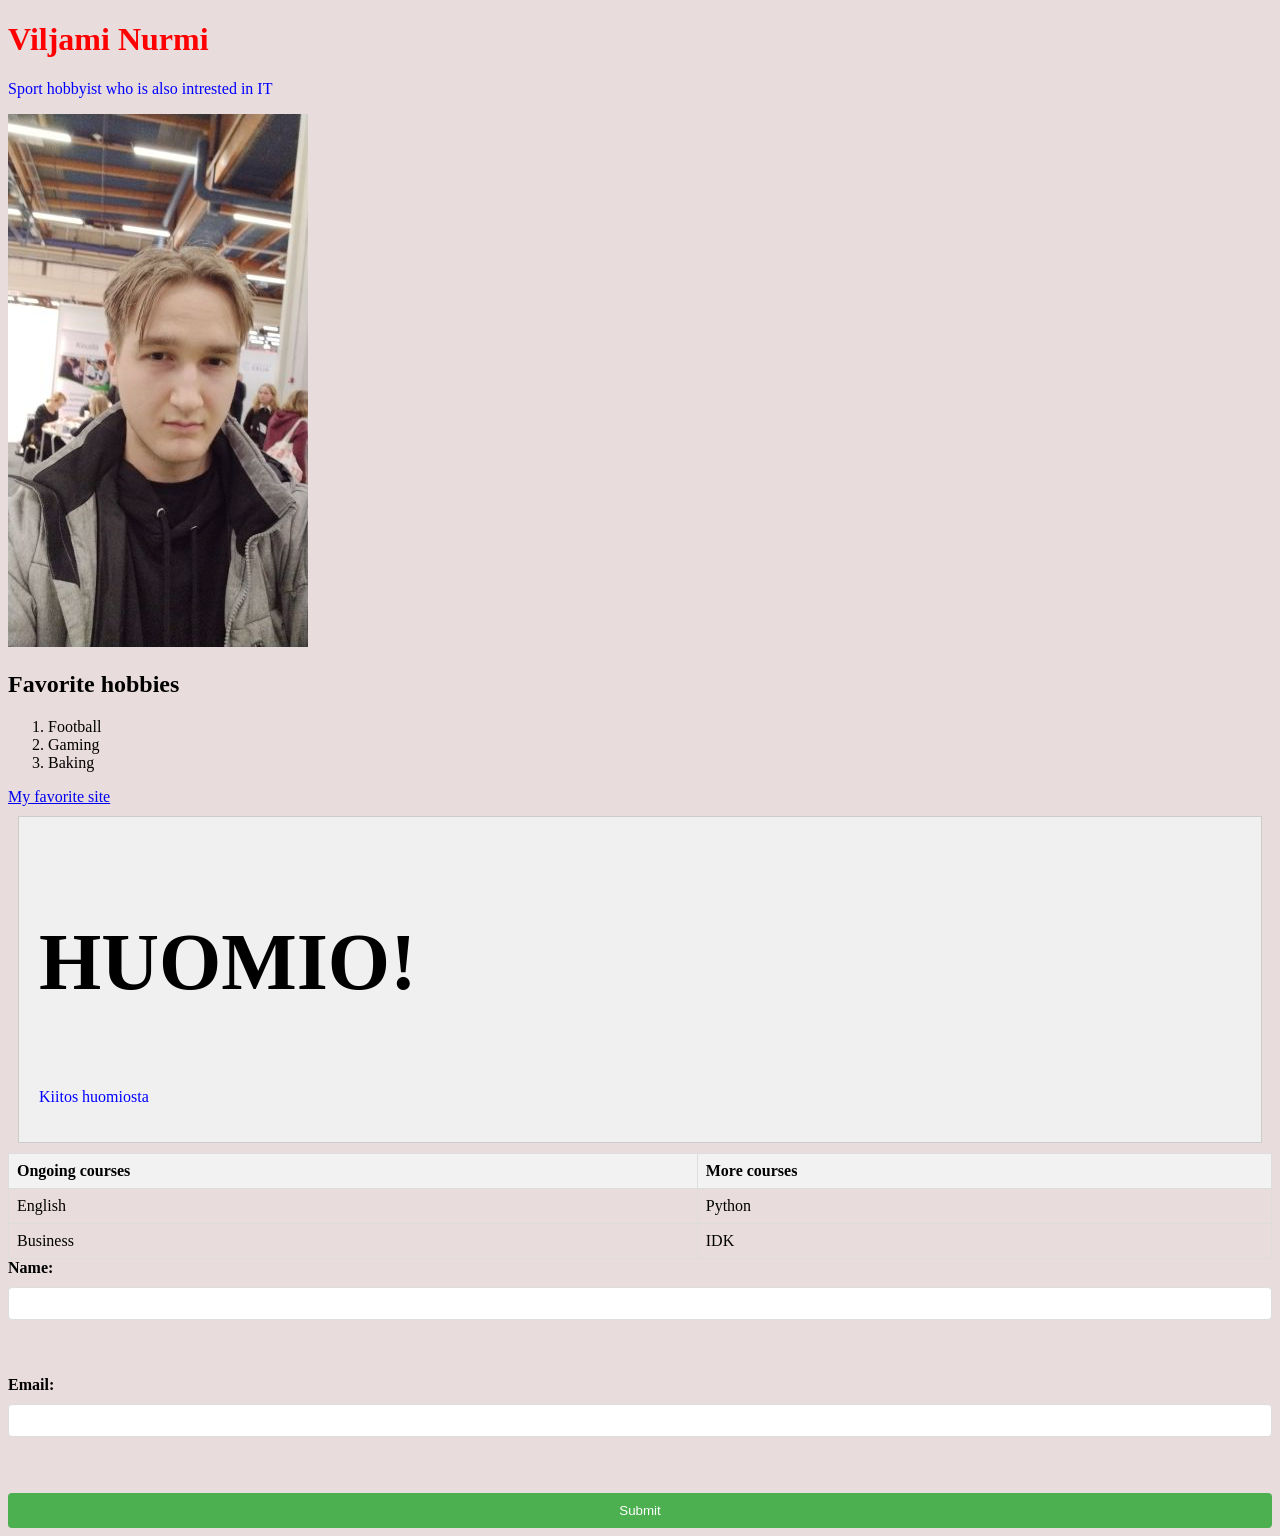
<file: WS02_CSS/index.html>
<!DOCTYPE html>
    <html>
    <head>
        <title>My First HTML Page</title>
        <style>
    h1 {
      color: green;
    }
    </style>
    <link rel="stylesheet" href="styles.css">
    </head>
    <body>
        <h1 style="color: red;">Viljami Nurmi</h1>
        <p>Sport hobbyist who is also intrested in IT</p>
        <img src="./images/resize.jpg" alt="Picture of me">
        <h2>Favorite hobbies</h2>
    <ol>
        <li>Football</li>
        <li>Gaming</li>
        <li>Baking</li>
    </ol>
    <a href="https://www.youtube.com/">My favorite site</a>
  <div class="content-box">
  <h3>HUOMIO!</h3>
  <p>Kiitos huomiosta</p>
</div>
    <table>
    <tr>
        <th>Ongoing courses</th>
        <th>More courses</th>
    </tr>
    <tr>
        <td>English</td>
        <td>Python</td>
    </tr>
    <tr>
        <td>Business</td>
        <td>IDK</td>
    </tr>
    </table>
    <form>
    <label for="name">Name:</label>
    <input type="text" id="name" name="name"><br><br>
    <label for="email">Email:</label>
    <input type="email" id="email" name="email"><br><br>
    <input type="submit" value="Submit">
    </form>
    </body>
    </html>
</file>
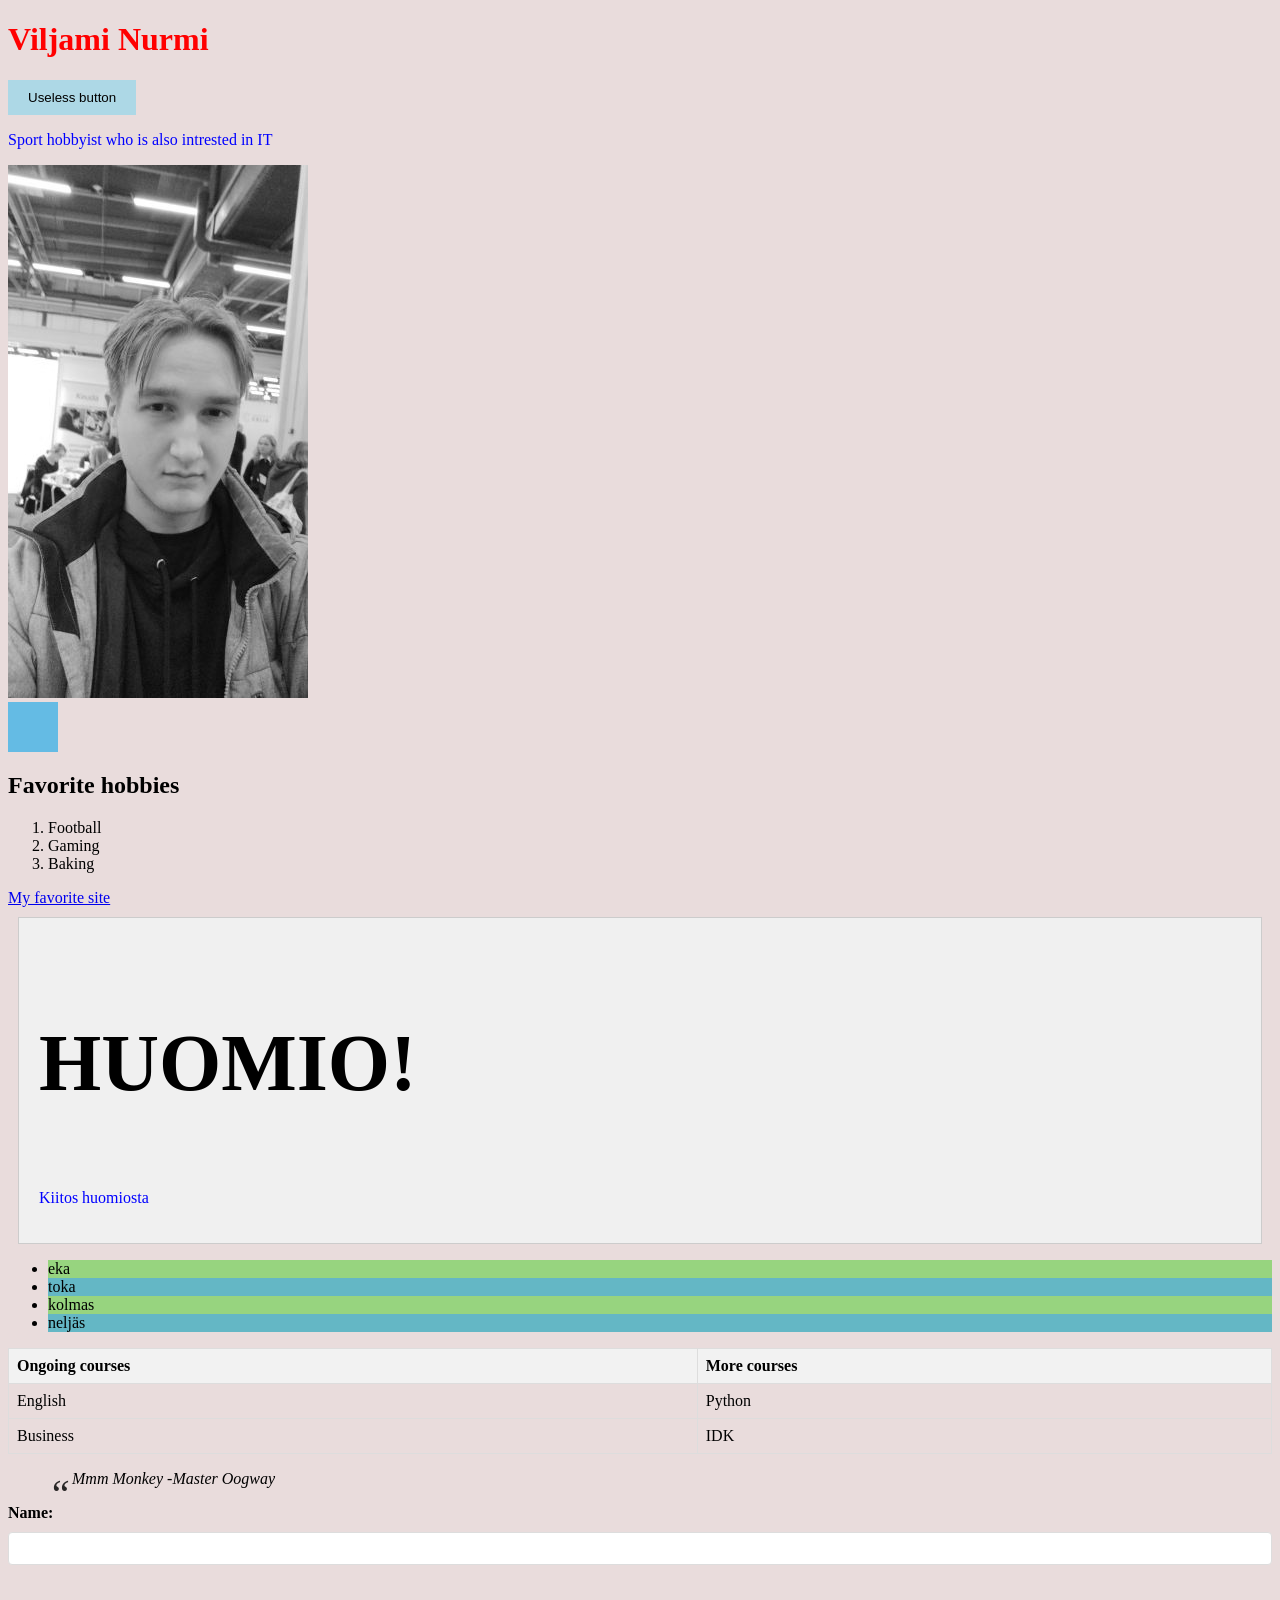
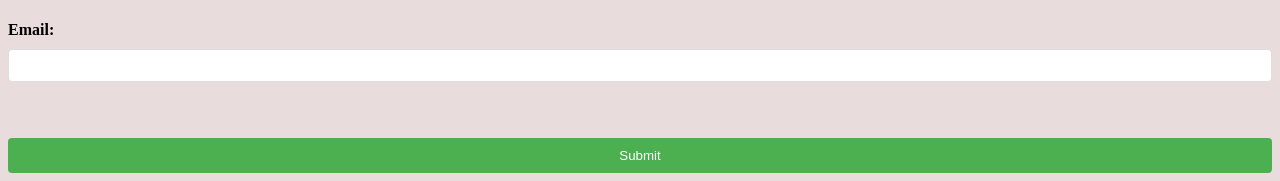
<file: WS03_CSS_advanced/index.html>
<!DOCTYPE html>
    <html>
    <head>
        <title>My First HTML Page</title>
        <style>
    h1 {
      color: green;
    }
    </style>
    <link rel="stylesheet" href="styles.css">
    </head>
    <body>
        <h1 style="color: red;">Viljami Nurmi</h1>
        <button class="transition-button">Useless button</button>
        <p>Sport hobbyist who is also intrested in IT</p>
        <img src="./images/resize.jpg" alt="Picture of me" class="filter-image">
        <div class="animation-box"></div>
        <h2>Favorite hobbies</h2>
    <ol>
        <li>Football</li>
        <li>Gaming</li>
        <li>Baking</li>
    </ol>
    <a href="https://www.youtube.com/">My favorite site</a>
  <div class="content-box">
  <h3>HUOMIO!</h3>
  <p>Kiitos huomiosta</p>
</div>
<ul class="pseudo-list">
        <li>eka</li>
        <li>toka</li>
        <li>kolmas</li>
        <li>neljäs</li>
      </ul>
    <table>
    <tr>
        <th>Ongoing courses</th>
        <th>More courses</th>
    </tr>
    <tr>
        <td>English</td>
        <td>Python</td>
    </tr>
    <tr>
        <td>Business</td>
        <td>IDK</td>
    </tr>
    </table>
    <blockquote class="quote">
        Mmm Monkey -Master Oogway
      </blockquote>
    <form>
    <label for="name">Name:</label>
    <input type="text" id="name" name="name"><br><br>
    <label for="email">Email:</label>
    <input type="email" id="email" name="email"><br><br>
    <input type="submit" value="Submit">
    </form>
    </body>
    </html>
</file>
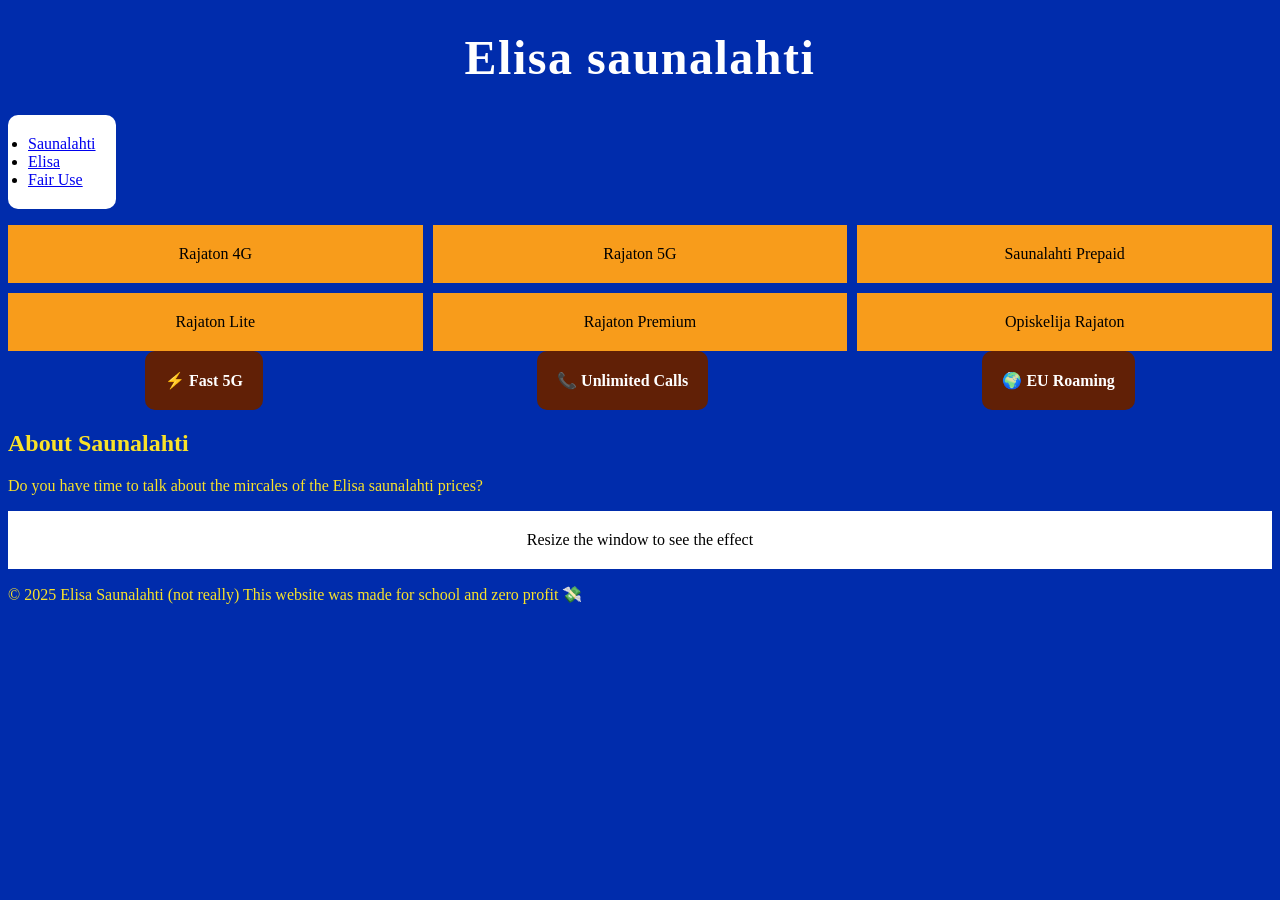
<file: WS04_page_layout/index.html>
<!DOCTYPE html>
<html lang="en">
<head>
    <meta charset="UTF-8">
    <meta name="viewport" content="width=device-width, initial-scale=1.0">
    <title>Document</title>
    <link rel="stylesheet" href="styles.css">
</head>
<body>
<header>
  <h1>Elisa saunalahti</h1>
  <nav>
    <ul>
      <li><a href="#about">Saunalahti</a></li>
      <li><a href="#services">Elisa</a></li>
      <li><a href="#contact">Fair Use</a></li>
    </ul>
  </nav>
</header>

<main>
<div class="grid-container">
  <div class="grid-item">Rajaton 4G</div>
  <div class="grid-item">Rajaton 5G</div>
  <div class="grid-item">Saunalahti Prepaid</div>
  <div class="grid-item">Rajaton Lite</div>
  <div class="grid-item">Rajaton Premium</div>
  <div class="grid-item">Opiskelija Rajaton</div>
</div>
<div class="flex-container">
  <div class="box">⚡ Fast 5G</div>
  <div class="box">📞 Unlimited Calls</div>
  <div class="box">🌍 EU Roaming</div>
</div>
  <section id="about">
    <h2>About Saunalahti</h2>
    <p>Do you have time to talk about the mircales of the Elisa saunalahti prices?</p>
  </section>
  <div class="responsive-box">Resize the window to see the effect</div>
</main>

<footer>
  <p>
  © 2025 Elisa Saunalahti (not really)  
  This website was made for school and zero profit 💸</p>
</footer>   
</body>
</html>
</file>
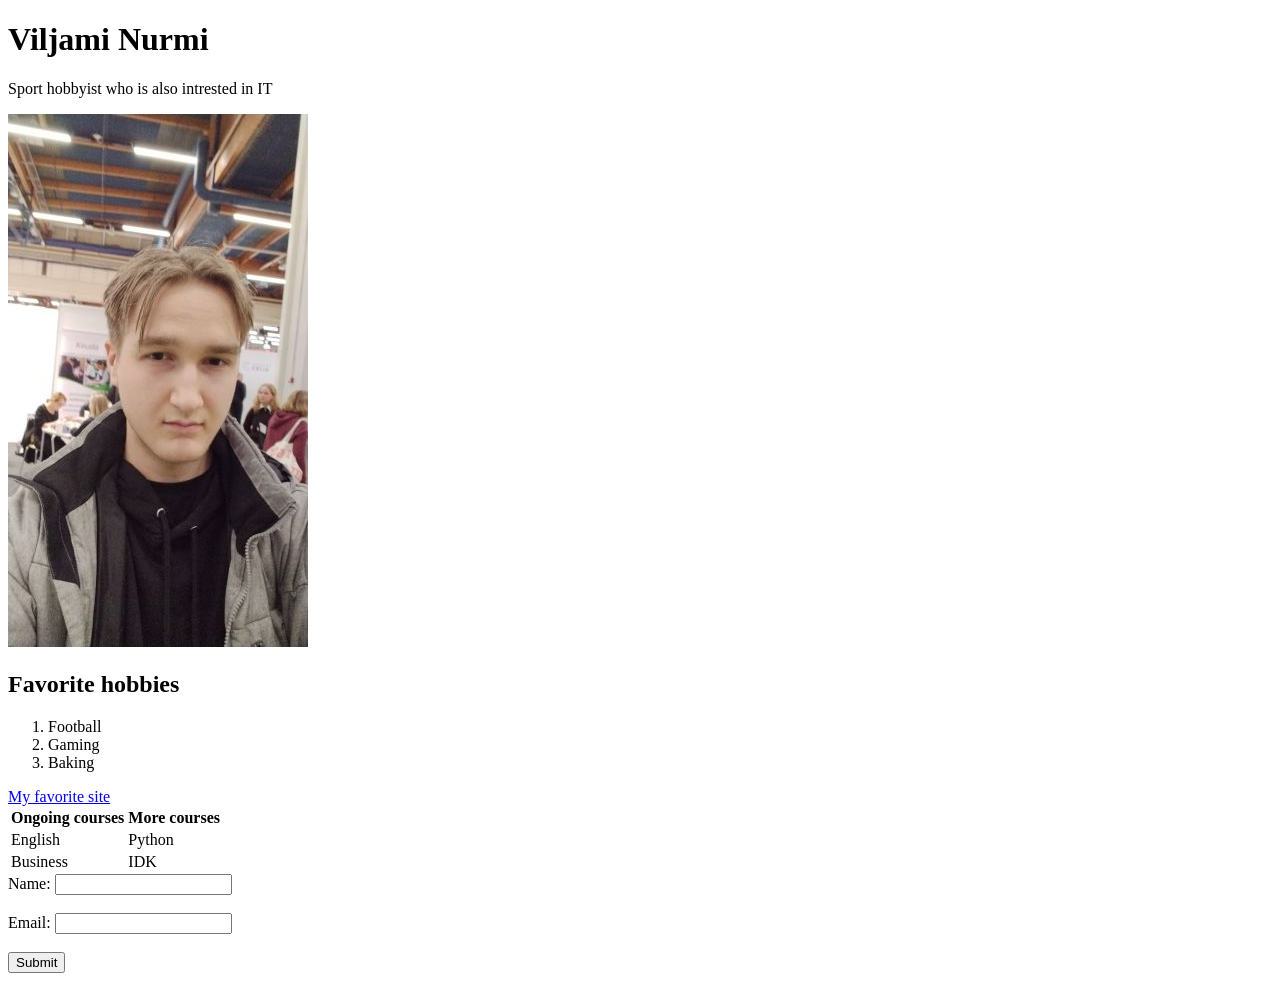
<file: WS01_HTML/tuntiharjoitus/index.html>
<!DOCTYPE html>
    <html>
    <head>
        <title>My First HTML Page</title>
    </head>
    <body>
        <h1>Viljami Nurmi</h1>
        <p>Sport hobbyist who is also intrested in IT</p>
        <img src="./images/resize.jpg" alt="Picture of me">
        <h2>Favorite hobbies</h2>
    <ol>
        <li>Football</li>
        <li>Gaming</li>
        <li>Baking</li>
    </ol>
    <a href="https://www.youtube.com/">My favorite site</a>
  
    <table>
    <tr>
        <th>Ongoing courses</th>
        <th>More courses</th>
    </tr>
    <tr>
        <td>English</td>
        <td>Python</td>
    </tr>
    <tr>
        <td>Business</td>
        <td>IDK</td>
    </tr>
    </table>
    <form>
    <label for="name">Name:</label>
    <input type="text" id="name" name="name"><br><br>
    <label for="email">Email:</label>
    <input type="email" id="email" name="email"><br><br>
    <input type="submit" value="Submit">
    </form>
    </body>
    </html>
</file>
<file: WS02_CSS/styles.css>
p {
    color: blue;    
}
body {
      background-color: rgb(233, 220, 220);
    }
h1 {
      font-size: 2em;
    }
.content-box {
  padding: 20px;
  margin: 10px;
  background-color: #f0f0f0;
  border: 1px solid #ccc;
}
h3 {
      font-size: 5em;
    }
table {
      width: 100%;
      border-collapse: collapse;
    }
    
    th, td {
      border: 1px solid #ddd;
      padding: 8px;
      text-align: left;
    }
    
    th {
      background-color: #f2f2f2;
    }
    
    form {
      display: flex;
      flex-direction: column;
      gap: 10px;
    }
    
    label {
      font-weight: bold;
    }
    
    input[type="text"], input[type="email"] {
      padding: 8px;
      border: 1px solid #ddd;
      border-radius: 4px;
    }
    
    input[type="submit"] {
      background-color: #4CAF50;
      color: white;
      padding: 10px;
      border: none;
      border-radius: 4px;
      cursor: pointer;
    }
    
    input[type="submit"]:hover {
      background-color: #45a049;
    }
</file>
<file: WS03_CSS_advanced/styles.css>
p {
    color: blue;    
}
body {
      background-color: rgb(233, 220, 220);
    }
h1 {
      font-size: 2em;
    }
.content-box {
  padding: 20px;
  margin: 10px;
  background-color: #f0f0f0;
  border: 1px solid #ccc;
}
h3 {
      font-size: 5em;
    }
table {
      width: 100%;
      border-collapse: collapse;
    }
    
    th, td {
      border: 1px solid #ddd;
      padding: 8px;
      text-align: left;
    }
    
    th {
      background-color: #f2f2f2;
    }
    
    form {
      display: flex;
      flex-direction: column;
      gap: 10px;
    }
    
    label {
      font-weight: bold;
    }
    
    input[type="text"], input[type="email"] {
      padding: 8px;
      border: 1px solid #ddd;
      border-radius: 4px;
    }
    
    input[type="submit"] {
      background-color: #4CAF50;
      color: white;
      padding: 10px;
      border: none;
      border-radius: 4px;
      cursor: pointer;
    }
    
    input[type="submit"]:hover {
      background-color: #45a049;
    }
    .transition-button {
        background-color: lightblue;
        padding: 10px 20px;
        border: none;
        cursor: pointer;
        transition: background-color 0.3s ease;
      }
      
      .transition-button:hover {
        background-color: lightcoral;
      }
      .animation-box {
        width: 50px;
        height: 50px;
        background-color: rgb(100, 187, 228);
        position: relative;
        animation: move 2s infinite alternate;
      }
      
      @keyframes move {
        from {
          left: 0;
        }
        to {
          left: 100px;
        }
      }
    .pseudo-list li:nth-child(odd) {
        background-color: rgb(151, 212, 127);
      }
      
      .pseudo-list li:nth-child(even) {
        background-color: rgb(100, 183, 197);
      }


.filter-image {
        filter: grayscale(100%);
        transition: filter 5.0s ease;
      }
      
      .filter-image:hover {
        filter: grayscale(0%);
      }
.quote {
        position: relative;
        padding-left: 24px;
        font-style: italic;
      }
      
      .quote::before {
        content: '“';
        font-size: 40px;
        position: absolute;
        left: 0;
        top: 0;
        color: rgb(41, 38, 38);
      }
</file>
<file: WS04_page_layout/styles.css>
.grid-container {
  display: grid;
  grid-template-columns: repeat(3, 1fr);
  grid-gap: 10px;
}

.grid-item {
  background-color: #f89c1b;
  padding: 20px;
  text-align: center;
}
.flex-container {
  display: flex;
  justify-content: space-around;
  align-items: center;
}

.box {
  background-color: #612006;
  padding: 20px;
  text-align: center;
  border-radius: 10px;
  color: white;
  font-weight: bold;
}
.responsive-box {
  padding: 20px;
  text-align: center;
}

@media (max-width: 600px) {
  .responsive-box {
    background-color: #002CAC;
  }
}

@media (min-width: 601px) {
  .responsive-box {
    background-color: rgb(255, 255, 255);
  }
}
h1 {
  text-align: center;
  font-size: 3rem;
  font-weight: 700;
  letter-spacing: 1.5px;
  color: #ffffff;
  margin: 30px 0;
}
body {
  background-color: #002CAC;
}
ul {
  background-color: white;
  padding: 20px;
  border-radius: 10px;
  width: fit-content;
}
h2 {
    color:#f9e229
}
p {
    color:#f9e229
}
</file>
